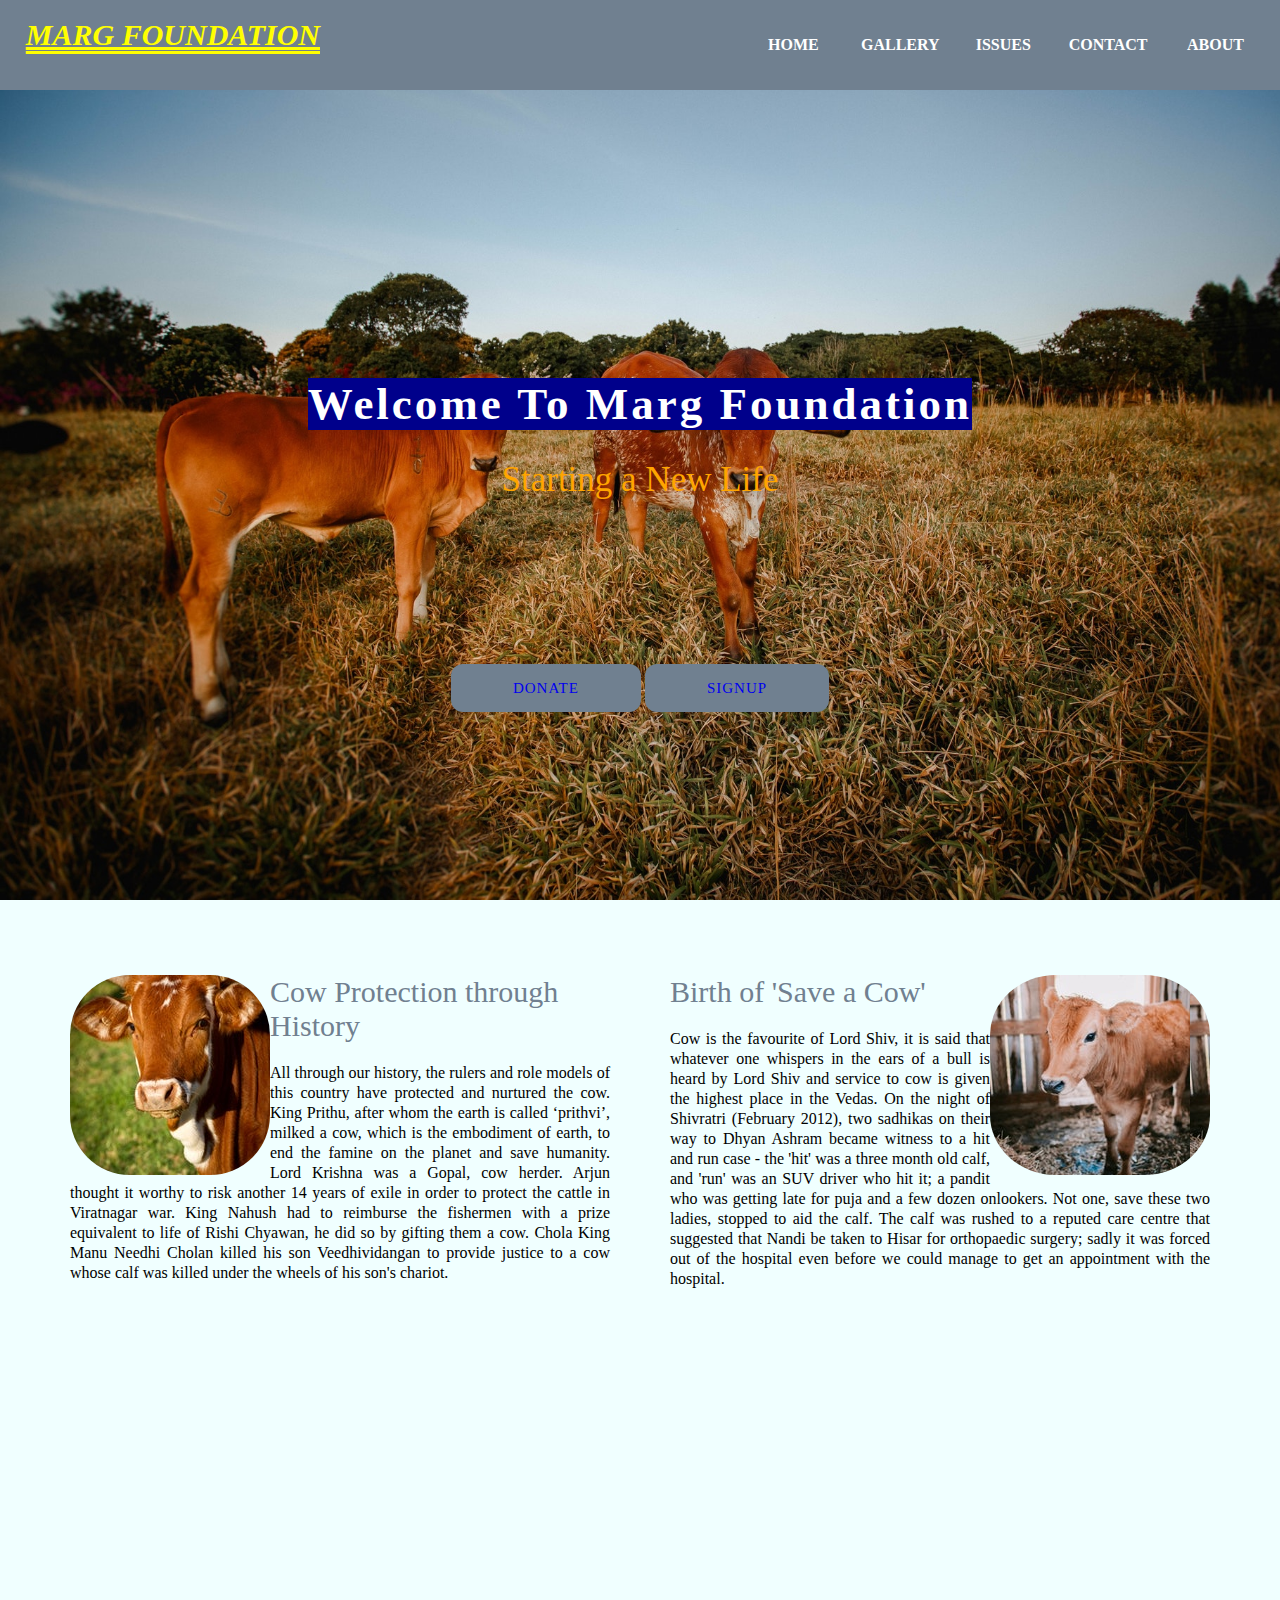
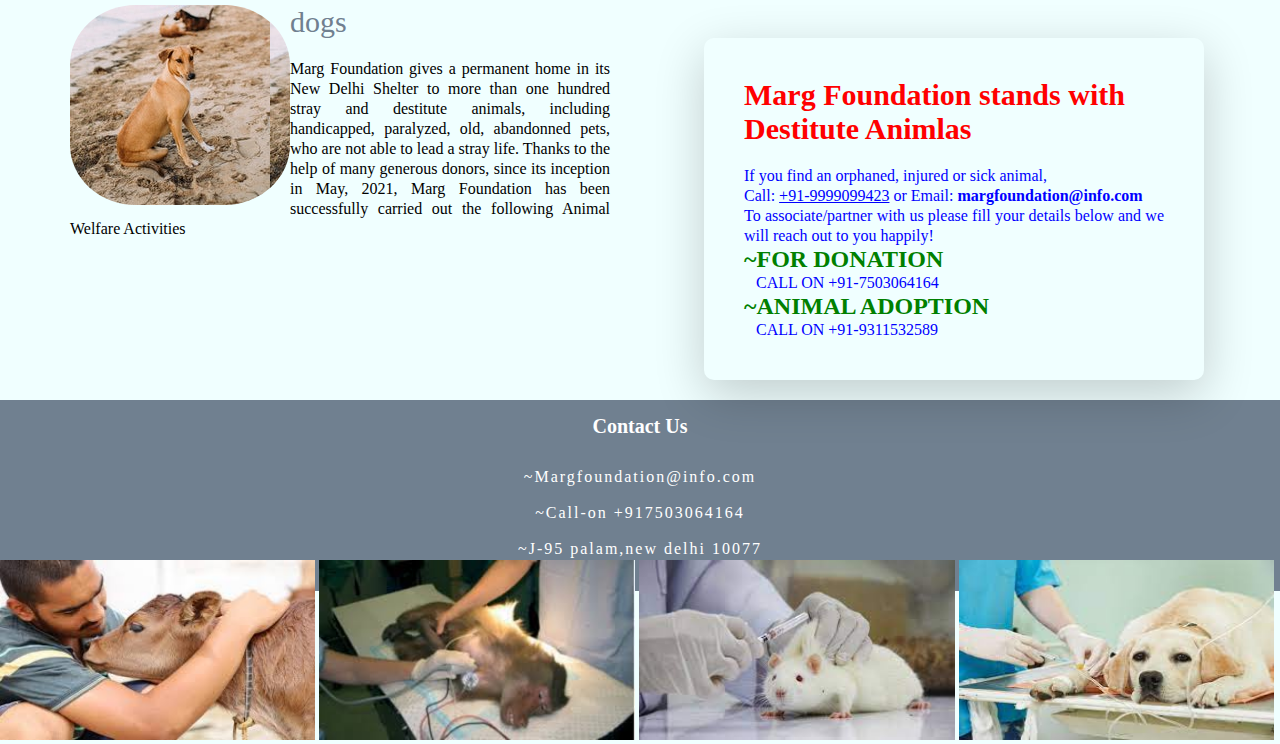
<file: index.html>
<!DOCTYPE html>
<html>
<head>
	<title> marg foundation</title>

	<link rel="stylesheet" type="text/css" href="style.css">
	
	

</head>

<body class="bgcolor">

<header>

	




	<nav>
		
		<div class="logo">  <h1> marg foundation  </h1> </div>

		<div class="menu">
			<a href="C:\Users\LENOVO PC\Desktop\cpanal\index.html">Home</a>

			<a href="C:\Users\LENOVO PC\Desktop\cpanal\gallery.html">gallery</a> &nbsp; &nbsp; &nbsp;&nbsp;
			<a href="C:\Users\LENOVO PC\Desktop\cpanal\issues.html">issues</a>
			
			<a href="C:\Users\LENOVO PC\Desktop\cpanal\Contact.html">contact</a> &nbsp; &nbsp;   &nbsp; &nbsp;

			

			<a href="C:\Users\LENOVO PC\Desktop\cpanal\about.html">about</a>

		

		</div>
	</nav>



		<main>
			<section>

				<h3>Welcome To Marg Foundation</h3>
				<h1>Starting a New Life</h1>

	
				
				<div class="button"><a href="C:\Users\LENOVO PC\Desktop\a level project\payment\payment.html" class="switch">Donate</a> </div>
				
				<div class="button"><a href="https://accounts.google.com/signin/v2/identifier?service=mail&passive=true&rm=false&continue=https%3A%2F%2Fmail.google.com%2Fmail%2F&ss=1&scc=1&ltmpl=default&ltmplcache=2&emr=1&osid=1&flowName=GlifWebSignIn&flowEntry=ServiceLogin" class="switch">signup</a> </div>



			</section>	

		</main>		

		
</header>




<div class="cowhistory"> 
<div class="circle"></div>
<h1 class="title">Cow Protection through History</h1>
<p>All through our history, the rulers and role models of this country have protected and nurtured the cow. King Prithu, after whom the earth is called ‘prithvi’, milked a cow, which is the embodiment of earth, to end the famine on the planet and save humanity. Lord Krishna was a Gopal, cow herder. Arjun thought it worthy to risk another 14 years of exile in order to protect the cattle in Viratnagar war. King Nahush had to reimburse the fishermen with a prize equivalent to life of Rishi Chyawan, he did so by gifting them a cow. Chola King Manu Needhi Cholan killed his son Veedhividangan to provide justice to a cow whose calf was killed under the wheels of his son's chariot.</p>
</div>




<div class="cowbirth">
	<div class="frame"></div>
<h1 class="title">Birth of 'Save a Cow'</h1>
<p>Cow is the favourite of Lord Shiv, it is said that whatever one whispers in the ears of a bull is heard by Lord Shiv and service to cow is given the highest place in the Vedas.

On the night of Shivratri (February 2012), two sadhikas on their way to Dhyan Ashram became witness to a hit and run case - the 'hit' was a three month old calf, and 'run' was an SUV driver who hit it; a pandit who was getting late for puja and a few dozen onlookers. Not one, save these two ladies, stopped to aid the calf. The calf was rushed to a reputed care centre that suggested that Nandi be taken to Hisar for orthopaedic surgery; sadly it was forced out of the hospital even before we could manage to get an appointment with the hospital.</p>
</div>




<div class="dogs">
	<div class="dog-frame"></div>
<h1 class="title">dogs</h1>
<p>Marg Foundation  gives a permanent home in its New Delhi Shelter to more than one hundred stray and destitute animals, including handicapped, paralyzed, old, abandonned pets, who are not able to lead a stray life.

Thanks to the help of many generous donors, since its inception in May, 2021, Marg Foundation has been successfully carried out the following Animal Welfare Activities</p>
</div>


<div class="helpcenter">
<h1 class="help">Marg Foundation stands with Destitute Animlas</h1>
<p>If you find an orphaned, injured or sick animal,<br> Call: <u>+91-9999099423</u> or Email: <b> margfoundation@info.com </b> <br>
To associate/partner with us please fill your details below and we will reach out to you happily!</p>
<h2 class="DONATION">~FOR DONATION</h2>
<P>&nbsp; &nbsp;CALL ON +91-7503064164</P>
<h2 class="ADOPTION">~ANIMAL ADOPTION</h2>
<p>&nbsp; &nbsp;CALL ON +91-9311532589</p>
</div>

<div class="slidbar">
	
	<img src="pet2.jpg" width="315px" height="180px">
	<img src="ex1.jpeg" width="316px" height="180px">
	<img src="ex2.jpeg" width="316px" height="180px">
	<img src="ex3.jpeg" width="315px" height="180px">

</div>




<footer class="foot">
	<div class="container">
		<div class="row">
			<div class="footer-col">

				<h4>Contact us</h4>
				<ul>
					
					<li><a href=""></a>~Margfoundation@info.com</li> <br>

					<li><a href=""></a>~Call-on +917503064164</li> <br>

					<li><a href=""></a>~J-95 palam,new delhi 10077</li> <br>

				</ul>
			</div>
		</div>
	</div>

	




</footer>








</body>
</html>
</file>
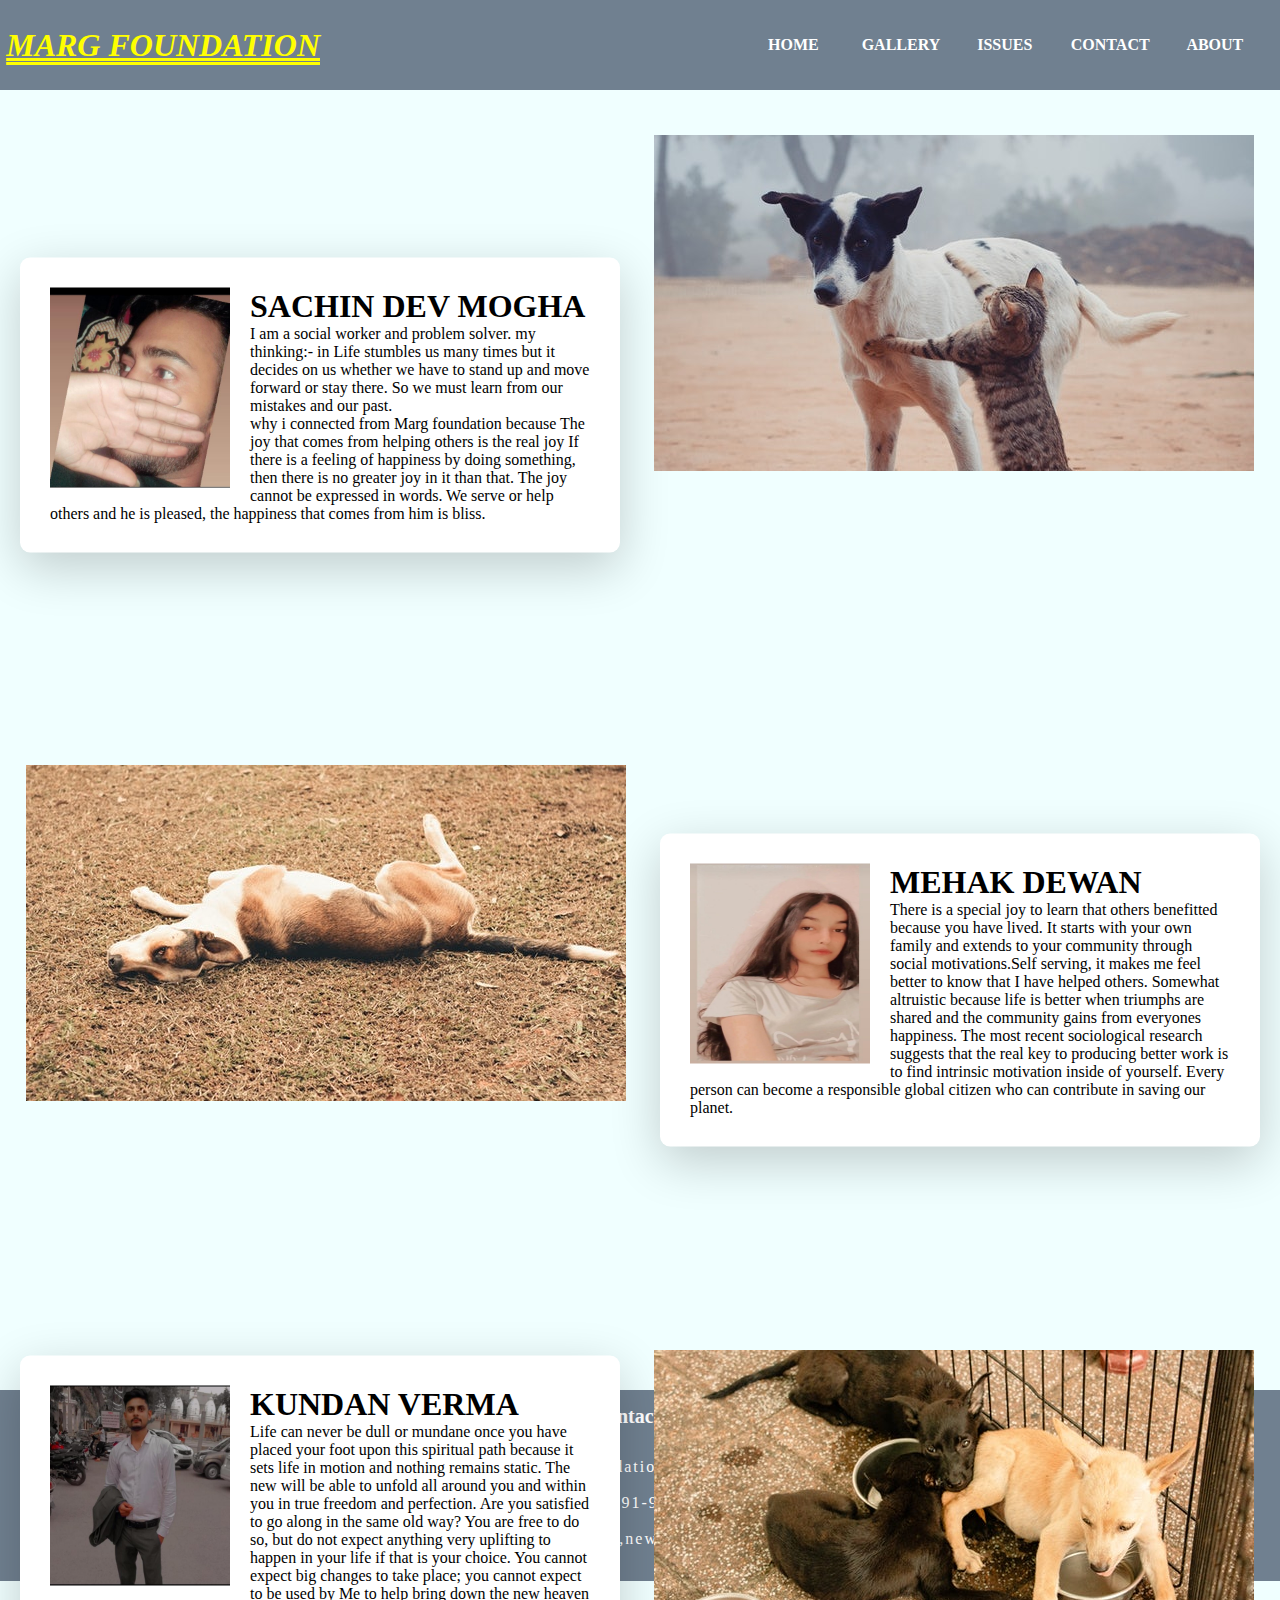
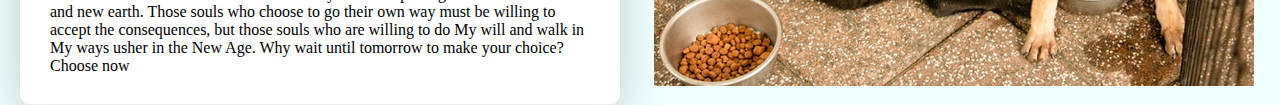
<file: about.html>
<!DOCTYPE html>
<html>
<head>
	<title>about</title>
	<link rel="stylesheet" type="text/css" href="about.css">
</head>
<body class="bgcolor">

<header>

	<nav>
		
		<div class="logo"> <h1 class=""> marg foundation  <br> </h1></div>

		<div class="menu">
			<a href="C:\Users\LENOVO PC\Desktop\cpanal\index.html">Home</a>
			<a href="C:\Users\LENOVO PC\Desktop\cpanal\gallery.html">gallery</a>  &nbsp; &nbsp; &nbsp;&nbsp;

			<a href="C:\Users\LENOVO PC\Desktop\cpanal\issues.html">issues</a>
			
			<a href="C:\Users\LENOVO PC\Desktop\cpanal\Contact.html">contact</a> &nbsp; &nbsp; &nbsp;&nbsp;
			<a href="C:\Users\LENOVO PC\Desktop\cpanal\about.html">about</a>

		</div>
	</nav>	

</header>

<div class="owninfo"> 
 <div class="circle"><img src="si.jpeg" width="180" height="200" /></div>
<h1>SACHIN DEV MOGHA</h1>
<p> I am a social worker and problem solver.  my thinking:- in Life stumbles us many times but it decides on us whether we have to stand up and move forward or stay there.
	So we must learn from our mistakes and our past. <br>
	 why i connected from Marg foundation because The joy that comes from helping others is the real joy
If there is a feeling of happiness by doing something, then there is no greater joy in it than that. The joy cannot be expressed in words. We serve or help others and he is pleased, the happiness that comes from him is bliss. 
     </p>


</div>

<div class="skimage"> <img src="cd1.jpg"></div>


<div class="sachininfo"> 
 <div class="circle"><img src="si3.jpeg" width="180" height="200" /></div>
<h1>MEHAK DEWAN</h1>
<p>There is a special joy to learn that others benefitted because you have lived. It starts with your own family and extends to your community through social motivations.Self serving, it makes me feel better to know that I have helped others. Somewhat altruistic because life is better when triumphs are shared and the community gains from everyones happiness. The most recent sociological research suggests that the real key to producing better work is to find intrinsic motivation inside of yourself. Every person can become a responsible global citizen who can contribute in saving our planet.</p>

</div>

<div class="mkimage"> <img src="cd2.jpg"></div>


<div class="mehakinfo"> 
<div class="circle"><img src="si2.jpeg" width="180" height="200" /></div>
<h1>KUNDAN VERMA</h1>
<p>Life can never be dull or mundane once you have placed your foot upon this spiritual path because it sets life in motion and nothing remains static. The new will be able to unfold all around you and within you in true freedom and perfection. Are you satisfied to go along in the same old way? You are free to do so, but do not expect anything very uplifting to happen in your life if that is your choice. You cannot expect big changes to take place; you cannot expect to be used by Me to help bring down the new heaven and new earth. Those souls who choose to go their own way must be willing to accept the consequences, but those souls who are willing to do My will and walk in My ways usher in the New Age. Why wait until tomorrow to make your choice? Choose now</p>

</div>

<div class="kdimage"> <img src="cd3.jpg"></div>


<footer class="foot">
	<div class="container">
		<div class="row">
			<div class="footer-col">

				<h4>Contact us</h4>
				<ul>
					
					<li><a href=""></a>~Margfoundation@info.com</li> <br>

					<li><a href=""></a>~Call-on +91-9311532589</li> <br>

					<li><a href=""></a>~J-95 palam,new delhi 10077</li> <br>

				</ul>
			</div>
		</div>
	</div>







</body>

</html>
</file>
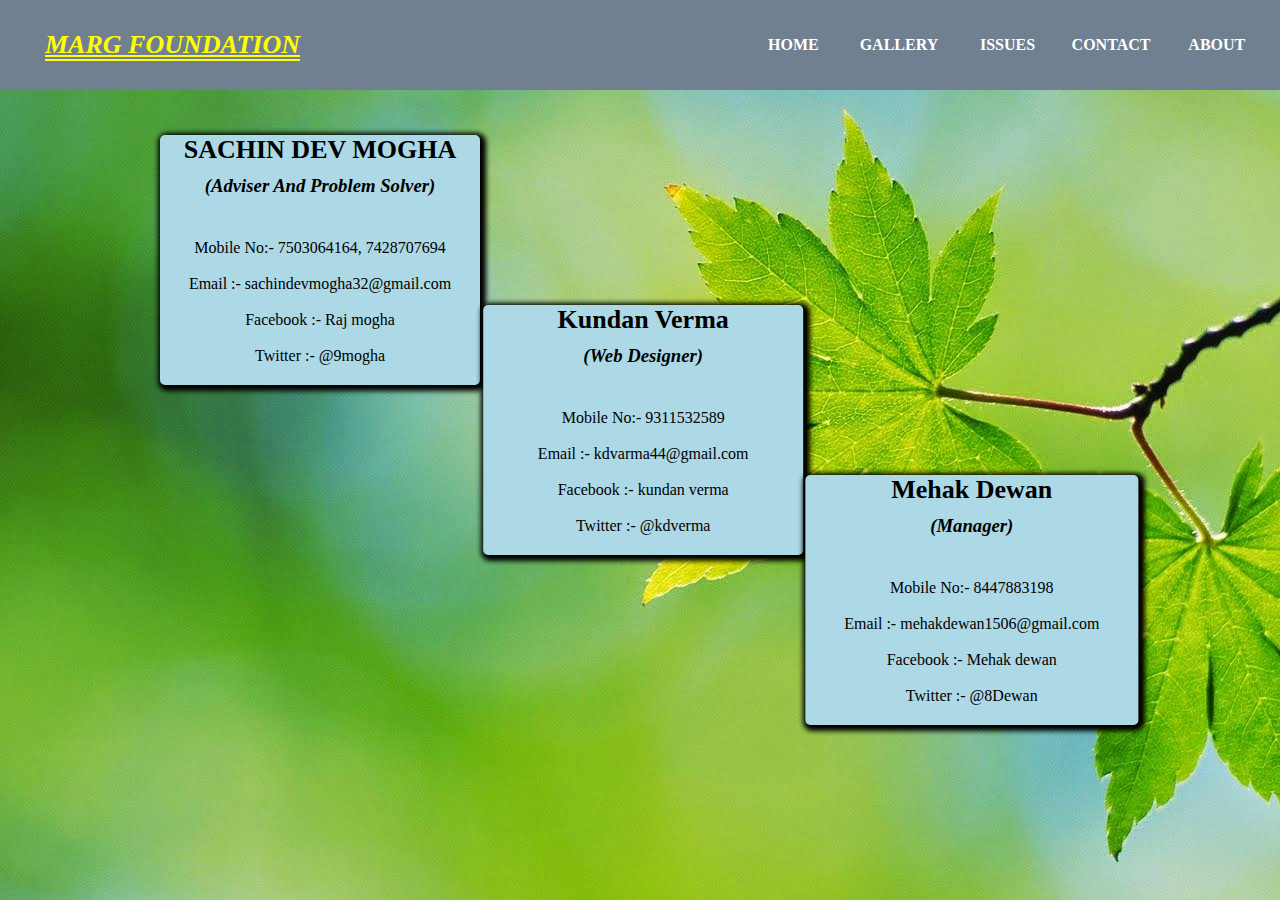
<file: contact.html>
<!DOCTYPE html>
<html>
<head>
	<meta charset="utf-8">
	<title></title>

	<style>

*{
	margin: 0; padding: 0; 
}



header{
	width: 100%; height: 100vh;
	background-image: url("wd.jpg");
	background-repeat: no-repeat;
	background-size: cover;
	
}
body{background-image: url(wd3.jpg); }

nav{
	width: 100%; height: 10vh;
	background: #708090;
	color: white; 
	display: flex; 
	justify-content: space-between;
	align-items: center; 
	text-transform: uppercase;



}

nav .logo{
	width: 25%; 
	text-align: center;
	text-decoration-line: underline;
	text-decoration-style:double;
	 ;
	display: flex;
	flex-direction: row-reverse;
	font-style: italic;
	color: yellow;
text size: 9;


}


nav .menu{
	width: 40%;
	display: flex; 
	justify-content: space-around;
align-items: center;
}

nav .menu a{
	width: 20%;
	text-decoration: none;
	color: white;
	font-weight: bold;
}

nav .menu a:hover{color: yellow; font-size: 14px;}
h1{
	margin: 20px;
	padding: 0;
	font-size: 26px;
}

.sdm{ width: 25%; height: 250px; 
	
	transform: translate(50%, 10%);
	background-color: lightblue;
	border-radius: 5px;
	box-shadow: 2px 2px 5px 4px;

}

h3{ transform: translate(0%, -45%);  }

.dm{ transform: translate(-0%, 25%);  }

.kundan{ width: 25%; height: 250px; 
	
	transform: translate(151%,-30%);
	background-color: lightblue;
	border-radius: 5px;
	box-shadow: 2px 2px 5px 4px;
	 }

	.mhk{width: 26%; height: 250px; 
	
	transform: translate(242%,-70%);
	background-color: lightblue;
	border-radius: 5px;
	box-shadow: 2px 2px 5px 4px; }

</style>
</head>
<body>


<nav>
		
		<div class="logo">  <h1> marg foundation  </h1> </div>

		<div class="menu">
			<a href="C:\Users\LENOVO PC\Desktop\cpanal\index.html">Home</a>

			<a href="C:\Users\LENOVO PC\Desktop\cpanal\gallery.html">gallery</a> &nbsp; &nbsp; &nbsp;&nbsp;  &nbsp;
			<a href="C:\Users\LENOVO PC\Desktop\cpanal\issues.html">issues</a>
			
			<a href="C:\Users\LENOVO PC\Desktop\cpanal\contact.html">contact</a> &nbsp; &nbsp;   &nbsp; &nbsp;
			
			

			<a href="C:\Users\LENOVO PC\Desktop\cpanal\about.html">about</a>

		

		</div>
	</nav>



<div class="sdm" align="center"> <h1> SACHIN DEV MOGHA </h1> <i> <h3>(Adviser And Problem Solver)</h3> </i>
	<div class="dm">
		Mobile No:- 7503064164, 7428707694 <br> </br>
		Email    :- sachindevmogha32@gmail.com <br></br>
		Facebook :- Raj mogha <br></br>
		Twitter  :- @9mogha
	</div> 

</div>

<div class="kundan" align="center">  <h1> Kundan Verma </h1> <i> <h3>(Web Designer)</h3> </i>
	<div class="dm">
		Mobile No:- 9311532589 <br> </br>
		Email    :- kdvarma44@gmail.com <br></br>
		Facebook :- kundan verma <br></br>
		Twitter  :- @kdverma
	</div>  </div>

<div class="mhk" align="center">  <h1> Mehak Dewan </h1> <i> <h3>(Manager)</h3> </i>
	<div class="dm">
		Mobile No:- 8447883198 <br> </br>
		Email    :-  mehakdewan1506@gmail.com <br></br>
		Facebook :- Mehak dewan <br></br>
		Twitter  :- @8Dewan
	</div>     </div>



	






</body>
</html>
</file>
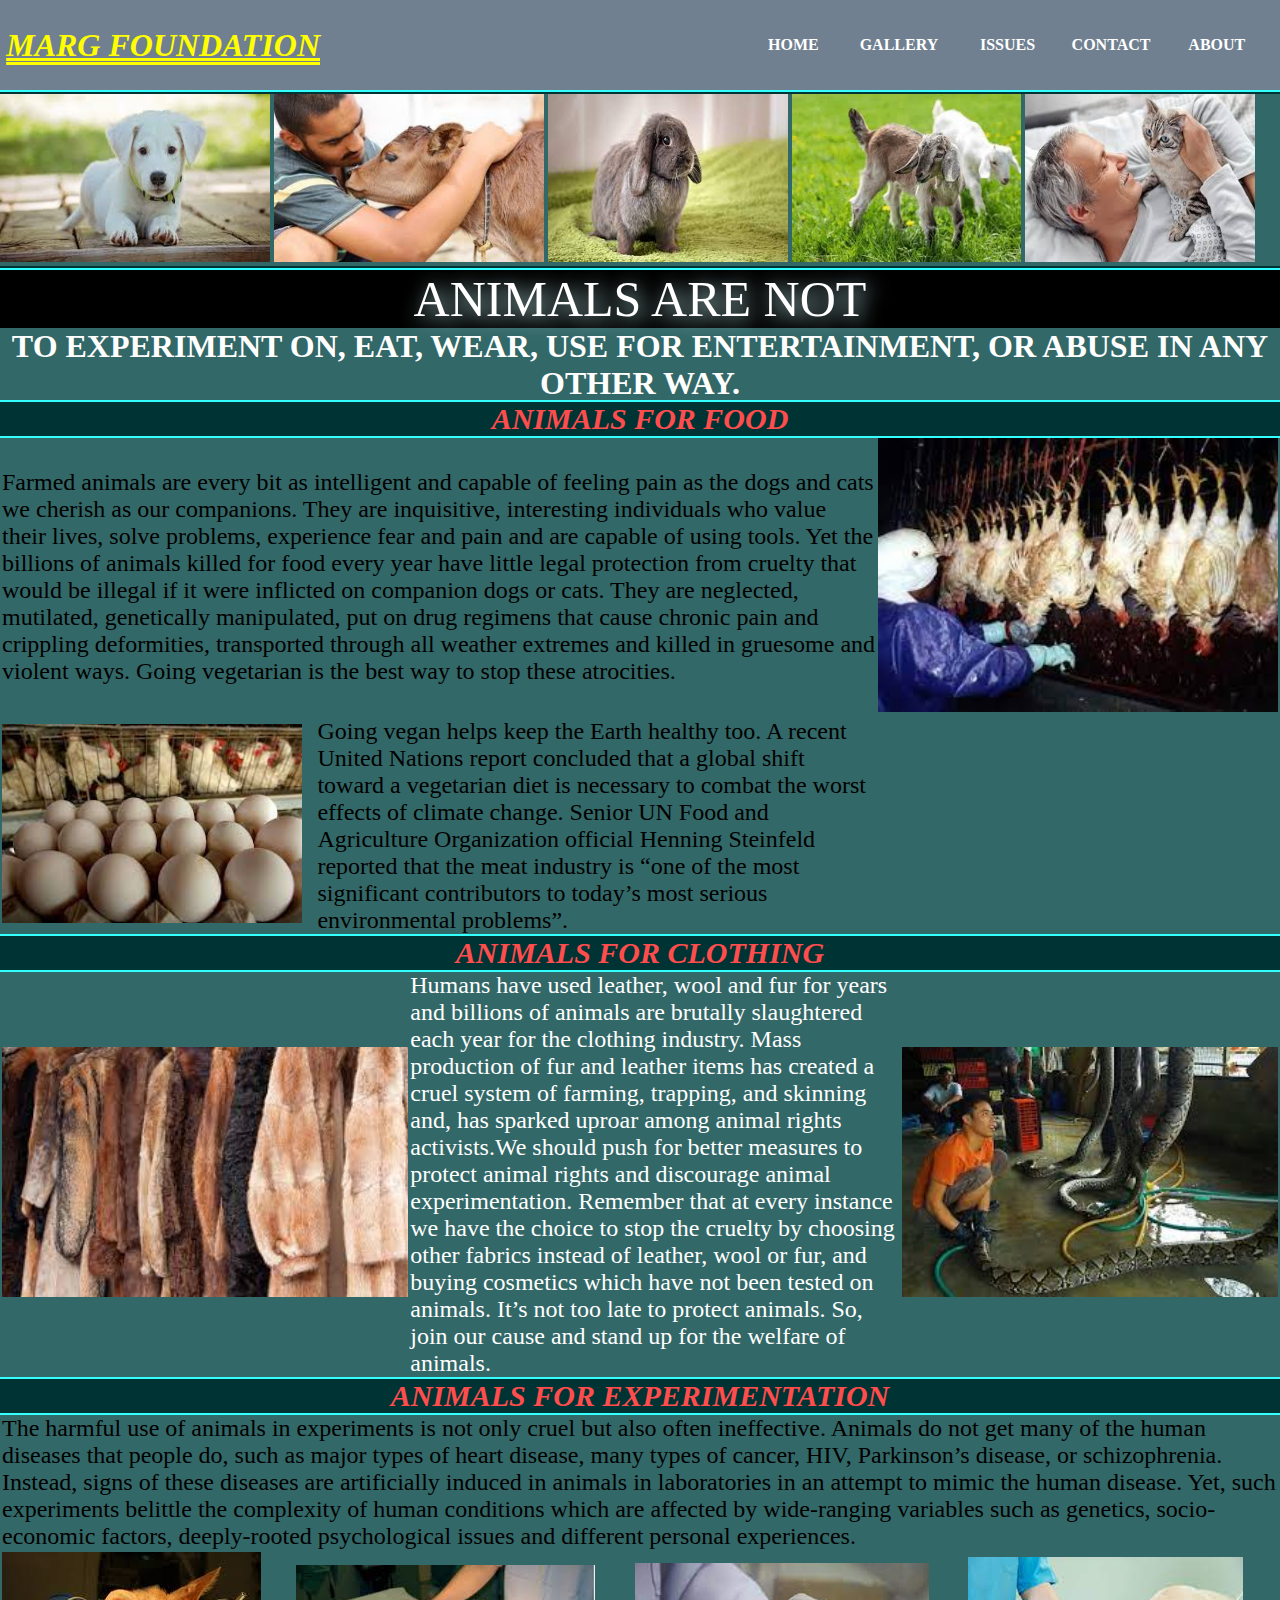
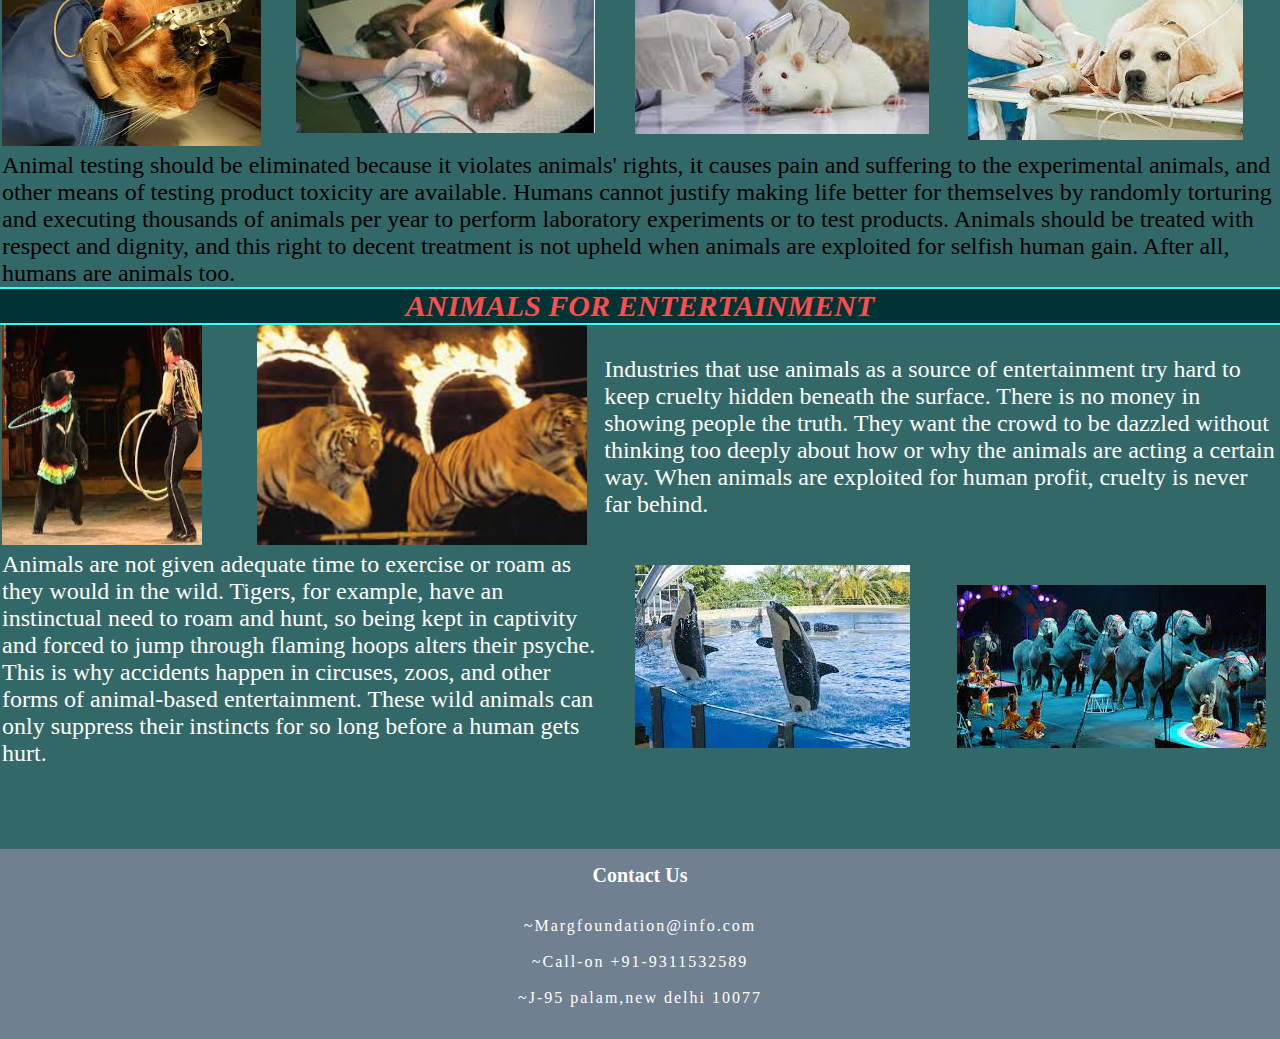
<file: issues.html>
<!DOCTYPE html>
<html>
<head>
	<title>
		issues
	</title>
	

	<link rel="stylesheet" type="text/css" href="issues.css">
</head>

<body class="bgcolor">


<header>

	<nav>
		
		<div class="logo">  <h1> marg foundation  </h1> </div>

		<div class="menu">
			<a href="C:\Users\LENOVO PC\Desktop\cpanal\index.html">Home</a>
			<a href="C:\Users\LENOVO PC\Desktop\cpanal\gallery.html">gallery</a>  &nbsp; &nbsp; &nbsp;&nbsp;  &nbsp;
			<a href="C:\Users\LENOVO PC\Desktop\cpanal\issues.html">issues</a>
		
			<a href="C:\Users\LENOVO PC\Desktop\cpanal\Contact.html">contact</a> &nbsp; &nbsp;   &nbsp; &nbsp;

			<a href="C:\Users\LENOVO PC\Desktop\cpanal\about.html">about</a>
			
		

		</div>
	</nav>

</header>



	<hr color=#33ffff>
	<hr color= #003333>
<img src="pet1.jpg" width="270px" height="168px">
<img src="pet2.jpg" height="168px">
<img src="pet3.jpg" width="240px" height="168px">
<img src="pet4.jpg" height="168px">
<img src="pet5.jpg" width="230px" height="168px">
<hr color=#003333>
<hr color=#33ffff>
<CENTER><p id="a">	
	ANIMALS  ARE 	NOT
</p>
<h1><font color="white">TO EXPERIMENT ON, EAT, WEAR, USE FOR
ENTERTAINMENT, OR ABUSE IN ANY OTHER WAY.</h1></font>
</CENTER>

<h2>
	ANIMALS FOR FOOD
</h2>
<table>
	<tr>
		<td colspan="2">
			<p><font size="5px">
				Farmed animals are every bit as intelligent and capable of feeling pain as the dogs and cats we cherish as our companions. They are inquisitive, interesting individuals who value their lives, solve problems, experience fear and pain and are capable of using tools.
				Yet the billions of animals killed for food every year have little legal protection from cruelty that would be illegal if it were inflicted on companion dogs or cats. They are neglected, mutilated, genetically manipulated, put on drug regimens that cause chronic pain and crippling deformities, transported through all weather extremes and killed in gruesome and violent ways. Going vegetarian is the best way to stop these atrocities.
			</p></font>
		</td>
		
		<td colspan="2">
			<img src="food1.jpeg" width="400px">
		</td>
	</tr>
	<tr>
		<td>
			<img src="food.jpeg" width="300px">
		</td>
		<td>
			<p><font size="5px">
				Going vegan helps keep the Earth healthy too. A recent United Nations report concluded that a global shift toward a vegetarian diet is necessary to combat the worst effects of climate change. Senior UN Food and Agriculture Organization official Henning Steinfeld reported that the meat industry is “one of the most significant contributors to today’s most serious environmental problems”.
			</p></font>
		</td>
		<td>
			
		</td>
		<td>
			
		</td>
	</tr>
</table>
<h2>
	ANIMALS FOR CLOTHING
</h2>
<table>
	<tr>
		<td>
			<img src="c1.jpg" height="250px">
		</td>
		<td>
			<p><font size="5px" color="white">
				Humans have used leather, wool and fur for years and billions of animals are brutally slaughtered each year for the clothing industry. Mass production of fur and leather items has created a cruel system of farming, trapping, and skinning and, has sparked uproar among animal rights activists.We should push for better measures to protect animal rights and discourage animal experimentation. Remember that at every instance we have the choice to stop the cruelty by choosing other fabrics instead of leather, wool or fur, and buying cosmetics which have not been tested on animals. It’s not too late to protect animals. So, join our cause and stand up for the welfare of animals.
			</p></font>
		</td>
		<td>
			<img src="c2.jpeg" height="250px">
		</td>
	</tr>
</table>
<h2>
	ANIMALS FOR EXPERIMENTATION
</h2>
<table>
	<tr>
		<td colspan="4">
			<p><font size="5px">
				The harmful use of animals in experiments is not only cruel but also often ineffective. Animals do not get many of the human diseases that people do, such as major types of heart disease, many types of cancer, HIV, Parkinson’s disease, or schizophrenia.  Instead, signs of these diseases are artificially induced  in animals in laboratories in an attempt to mimic the  human disease. Yet, such experiments belittle the complexity of human conditions which are affected by wide-ranging variables such as genetics, socio-economic factors, deeply-rooted psychological issues and different personal experiences.
			</p></font>
			</td>
		</tr>
		<tr>
			<td>
			<img src="ex.jpeg">
			</td>
			<td>
			<img src="ex1.jpeg">
			</td>
			<td>
			<img src="ex2.jpeg">
			</td>
			<td>
				<img src="ex3.jpeg">
			</td>

		</tr>
		<tr>
			<td colspan="4">
				<p><font size="5px">
					Animal testing should be eliminated because it violates animals' rights, it causes pain and suffering to the experimental animals, and other means of testing product toxicity are available. Humans cannot justify making life better for themselves by randomly torturing and executing thousands of animals per year to perform laboratory experiments or to test products. Animals should be treated with respect and dignity, and this right to decent treatment is not upheld when animals are exploited for selfish human gain. After all, humans are animals too.
				</p></font>
				
			</td>
		</tr>
</table>
<h2>
	ANIMALS FOR ENTERTAINMENT
</h2>
<TABLE>
	<tr>
		<td>
			<pre><img src="en1.jpeg" height="220px" width="200px">       <img src="en2.jpeg" height="220px"></pre>

		</td>
		<td>
			<p><font size="5px" color="white">
				Industries that use animals as a source of entertainment try hard to keep cruelty hidden beneath the surface. There is no money in showing people the truth. They want the crowd to be dazzled without thinking too deeply about how or why the animals are acting a certain way. When animals are exploited for human profit, cruelty is never far behind.
			</font></p>
		</td>
		
	</tr>
	<tr>
		<td>
			<p>
				
				<font size="5px" color="white">
					Animals are not given adequate time to exercise or roam as they would in the wild. Tigers, for example, have an instinctual need to roam and hunt, so being kept in captivity and forced to jump through flaming hoops alters their psyche. This is why accidents happen in circuses, zoos, and other forms of animal-based entertainment. These wild animals can only suppress their instincts for so long before a human gets hurt.
				</font>
			</p>
		</td>
		<td>
			<pre>    <img src="en3.jpeg">      <img src="en4.jpeg"></pre>
		</td>
		
	</tr>
</TABLE>




<footer class="foot">
	<div class="container">
		<div class="row">
			<div class="footer-col">

				<h4>Contact us</h4>
				<ul>
					
					<li><a href=""></a>~Margfoundation@info.com</li> <br>

					<li><a href=""></a>~Call-on +91-9311532589</li> <br>

					<li><a href=""></a>~J-95 palam,new delhi 10077</li> <br>

				</ul>
			</div>
		</div>
	</div>

	




</footer>


</body>
</html>
</file>
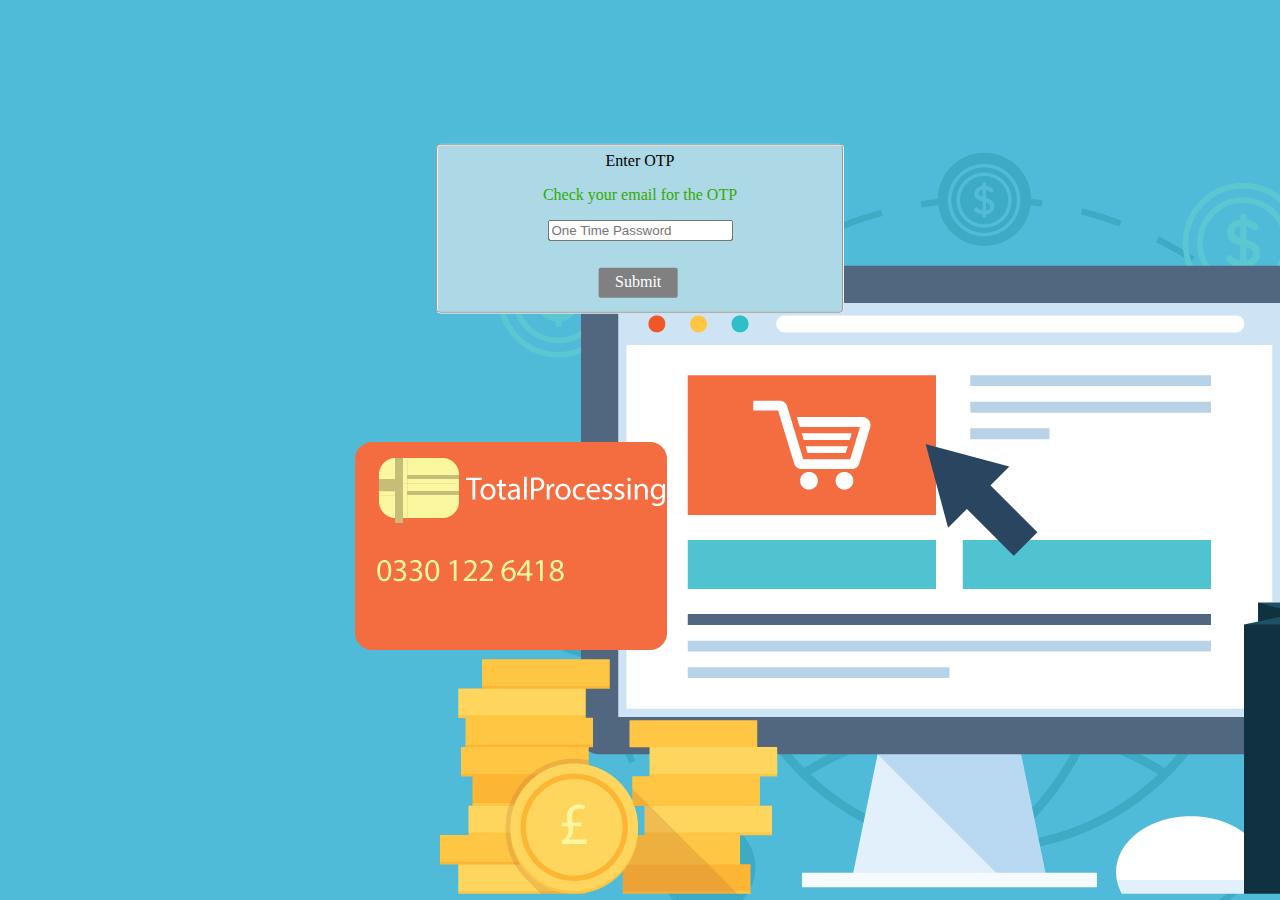
<file: otp.html>
<!DOCTYPE html>
<html>
<head>
	<title></title>
	<style> 
.otp{ height: 150px; width: 30%;  transform: translate(0%, 80%); background-color: lightblue; border-radius: 5px;}
.password{ }

.button{ float: center; width: 18%; height: 20px;  background-color: gray;
 border-radius: 2px; color: white;  transform: translate(190%, -30%); padding: 5px;}

body{ background-image: url(top.png); }
a{text-decoration: none;}


	</style>


</head>
<body> 
	<div  align="center" >
	<fieldset class="otp" align="center" >
<div class="Enter" align="center">Enter OTP</div>
<p style="color:#31ab00;" align="center" >Check your email for the OTP</p>

<div class="password"  align="center">
			<input type="text" name="otp" placeholder="One Time Password" class="Paswrd" required  >
		</div>
<br> </br>
		<a href="C:\Users\LENOVO PC\Desktop\a level project\payment\success.html"> <div class="button"  align="center"> Submit  </div> </a>

		</fieldset>
	</div>
		
</body>
</html>
</file>
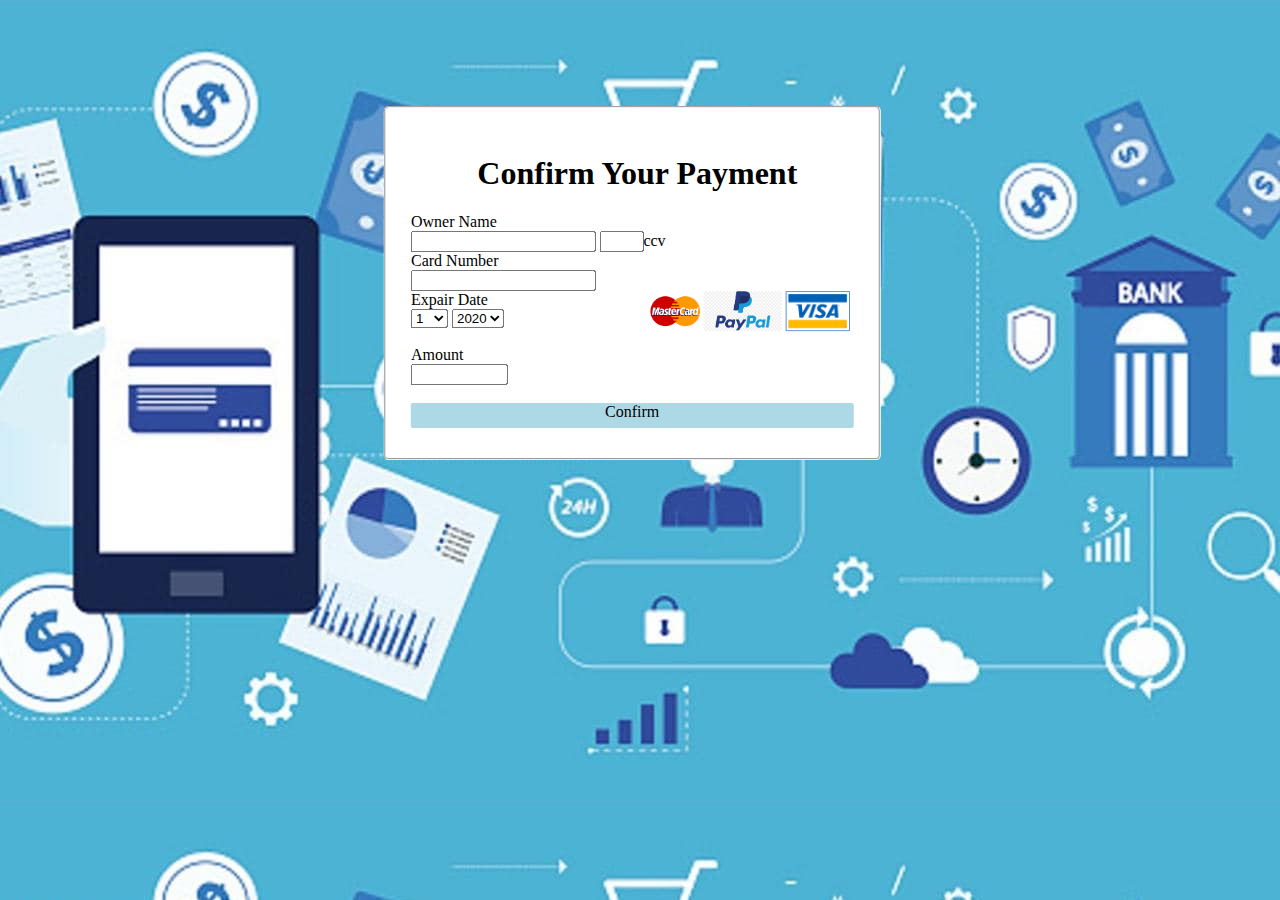
<file: payment.html>
<!DOCTYPE html>
<html>
<head>
	<title> payment</title>
	<style> 
body{background-image: url(4597112.jpg);}

.payment{ width: 35%; height: 300px; 
          margin: 14%; padding: 2%; 
          transform: translate(40%, -20%); 
           background-color: white; border-radius: 5px; }

          h1{ transform: translate(15%, -0%); }


.button{ width: 100%; height: 30px; background-color: lightblue;}
.ccv{width: 8%;}
.photo{ height: 40px; float: right;}
.amount{width: 20%;}
a{ text-decoration: none;}
.submit{  width: 100%; height: 25px;  background-color: lightblue; border-radius: 2px; color: black; }
</style>
</head>

<body>

<fieldset class="payment">
<h1 > Confirm Your Payment</h1>
 <FORM>
 	Owner Name <br> <input type="text"  required="text";>
                   <input type="password" class="ccv" required="">ccv

<br>
Card Number <br>
<input type="Number" name="Number"> <br> 
	<img src="visa.png" class="photo"> 
	<img src="paypal.jpg" class="photo"> 
	<img src="master.png" class="photo"> 



Expair Date 
<br>
<select> 
<option> 1</option>
<option>2</option>
<option>3</option>
<option> 4</option>
<option>5</option>
<option>6</option>
<option>7</option>
<option>8</option>
<option>9</option>
<option> 10</option>
<option>11</option>
<option>12</option>

</select>
 
   <select> 

<option>2020</option>
<option>2021</option>
<option>2022</option>
<option>2023</option>
<option>2024</option>
<option>2025</option>
<option>2026</option>
<option>2027</option>
<option>2028</option>
<option>2029</option>
<option>2030</option>
</select> 
<br></br>
Amount <br>
 <input type="TEXT" class="amount">
<br> </br>
<a href="C:\Users\LENOVO PC\Desktop\a level project\payment\otp.html"> <div class="submit" align="center">  Confirm </div> </a>
  


</form>

 </fieldset>

</body>
</html>
</file>
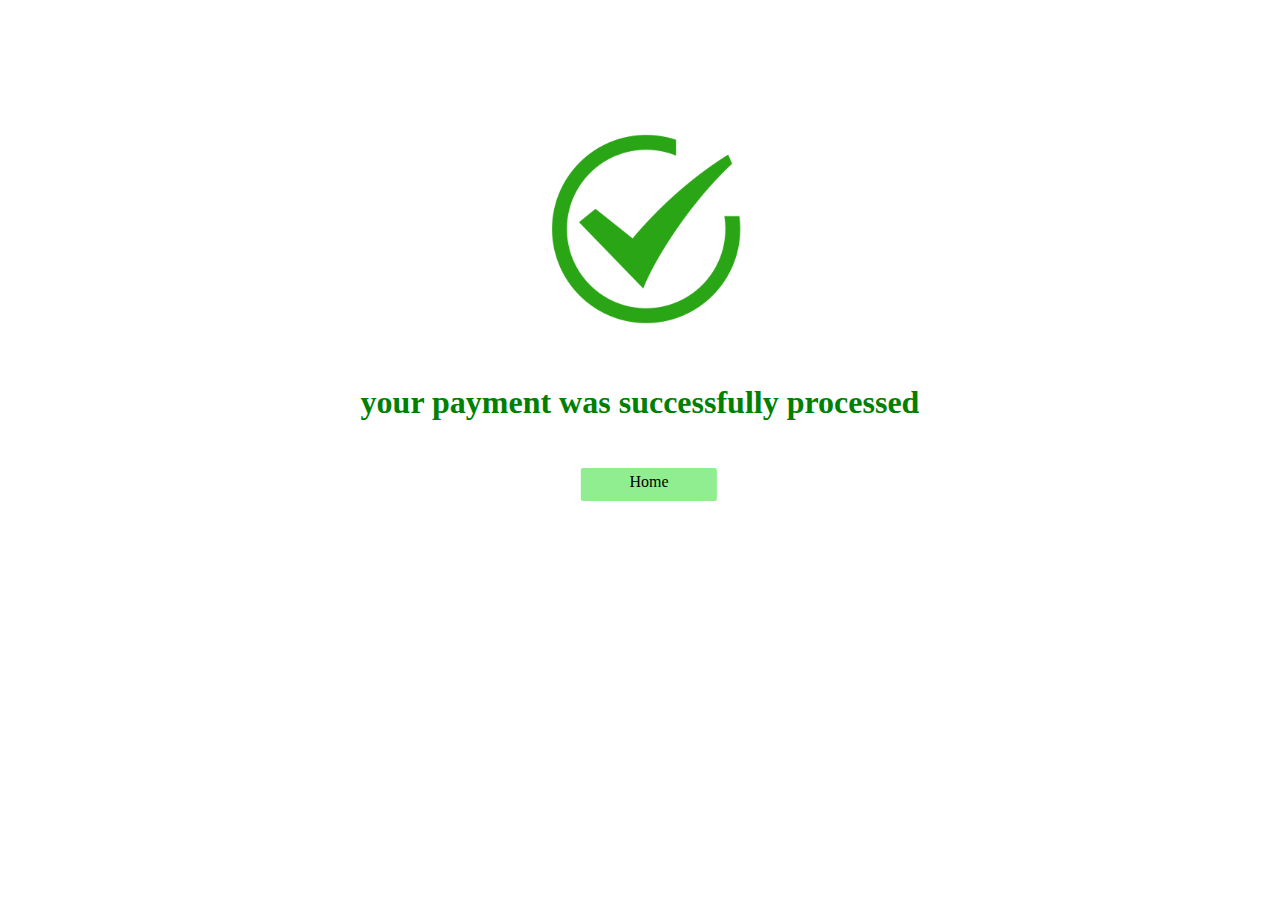
<file: success.html>
<!DOCTYPE html>
<html>
<head>
	<title></title>

	<style>  

img{  margin: 10%;  transform: translate(220%, 0%);}

h1{ color: green;  transform: translate(0%, -250%); }

div{  width: 10%; height: 23px;  background-color: lightgreen;
 border-radius: 2px; color: black;
  transform: translate(420%, -200%); padding: 5px; }

a{text-decoration: none;}


	</style>


</head>
<body>
<img src="ok.png" width="15%" height="15%">
<h1 align="center">your payment was successfully processed</h1>
   <a href="C:\Users\LENOVO PC\Desktop\a level project\index.html"> <div align="center">  Home  </div></a>
</body>
</html>
</file>
<file: style.css>
*{
	margin: 0; padding: 0; box-sizing: border-box;
}



header{
	width: 100%; height: 100vh;
	background-image: url("cow bg.jpg");
	background-repeat: no-repeat;
	background-size: cover;
	
}


nav{
	width: 100%; height: 10vh;
	background: #708090;
	color: white; 
	display: flex; 
	justify-content: space-between;
	align-items: center; 
	text-transform: uppercase;



}

nav .logo{
	width: 25%; 
	text-align: center;
	text-decoration-line: underline;
	text-decoration-style:double;
	 ;
	display: flex;
	flex-direction: row-reverse;
	font-style: italic;
	color: yellow;



}


nav .menu{
	width: 40%;
	display: flex; 
	justify-content: space-around;
align-items: center;
}

nav .menu a{
	width: 20%;
	text-decoration: none;
	color: white;
	font-weight: bold;
}
nav .menu a:hover{color: yellow; font-size: 14px;}
main{
	width: 100%;
	height: 85vh;
	display: flex;
	justify-content: center;
	align-items: center;
	text-align: center;
	color: white;
}



section h3{

	font-size: 45px;  
	letter-spacing: 3px;
	background-color: darkblue;


	

}

section h1{
	margin: 30px 0 20px 0;
	font-size: 35px;
	font-weight: 200;
	color: orange;
	
	

}

section a{
	padding: 12px 30px;
	border-radius: 4px;
	outline: none;
	text-transform: uppercase;
	font-size: 13px;
	font-weight: 500;
	text-decoration: none;
	letter-spacing: 1px;

}
.button {
  background-color: #708090;
  border: gray;
  padding: 15px 32px;
  transform:translate(-0%, 300%); 
  text-align: center;
  text-decoration: none;
  display: inline-block;
  border-radius: 12px;


}


.button:hover{
background: yellow;
color: green;
transition: 1s;

}
.switch{
	font-size: 15px;

}

.bgcolor{
	background-color: #f0ffff;
}

.cowhistory{
	position: absolute;
	top: 105%;
	right: 50%;
	width: 600px;
	padding: 30px;
	box-sizing: border-box;
	
	
}

.circle{
	height: 200px;
	width: 200px;
	background: url(cowhistory.jpg);
	border-radius: 30%;
	float: left;
	shape-outside: polygon();

}

.title{
	font-weight: 500;
	color: #708090;



}

.cowbirth{
	position: absolute;
	top: 105%;
	left: 50%;
	width: 600px;
	padding: 30px;
	box-sizing: border-box;

	


}

.frame{
	height: 200px;
	width: 220px;
	background: url(cowbirth.jpg);
	border-radius: 30%;
	float: right;
	shape-outside: polygon();
	
}
.dogs{
	position: absolute;
	top: 175%;
	right: 50%;
	width: 600px;
	padding: 30px;
	box-sizing: border-box;
	

}

.dog-frame{
	height: 200px;
	width: 220px;
	background: url(dog.jpg);
	border-radius: 30%;
	float: left;
	shape-outside: polygon();
}

p{
	margin: 0;
	padding: 0;
	text-align: justify;
	line-height: 20px;
}

h1{
	margin: 0 0 20px;
	padding: 0;
	font-size: 30px;
}

.helpcenter{
	position: absolute;
	top: 182%;
	left: 55%;
	right: 45%;
	width: 500px;
	padding: 40px;
	box-sizing: border-box;
	border-radius: 10px;
	box-shadow: 0 15px 50px rgba(0,0,0,.2);
	color: blue;

}

.slidbar{
	position: absolute;
	top:240%;

	




}
.help{
	color: red;
}

.DONATION{
	color: green;
}
.ADOPTION{
	color: green;
}

.foot{
	clear: both;
	background: #708090;
	text-align: center;
	margin-top: 1100px;
	padding: 15px;
	color: #fff;
}
.footer-col h4{
	font-size: 20px;
	width: 500;
	margin-bottom: 30px;
	text-transform: capitalize;
}
ul{
	list-style: none;
	letter-spacing: 2px;
}
</file>
<file: about.css>
*{
	margin: 0; padding-left: 0;
}



nav{
	width: 100%; height: 10vh;
	background: #708090;
	color: white; display: flex; justify-content: space-between;
	align-items: center; text-transform: uppercase;
}

nav .logo{
	width: 25%; 
	text-align: center;
	text-decoration-line: underline;
	text-decoration-style: double;
	display: flex;
	flex-direction: row-reverse;
	font-style: italic;
	color: yellow;
	
}


nav .menu{
	width: 40%;
	display: flex; justify-content: space-around;
    align-items: center;
    hover
}
nav .menu a:hover{color: yellow; font-size: 14px;}
nav .menu a{
	width: 20%;
	text-decoration: none; color: white;
	font-weight: bold;

}
.bgcolor{
	background-color: #f0ffff;
}


.owninfo{
	position: absolute;
	top: 45%;
	left: 25%;
	right: 70%;
	transform: translate(-50%,-50%);
	width: 600px;

	padding: 30px;
	background: #fff;
	box-sizing: border-box;
	border-radius: 10px;
	box-shadow: 0 15px 50px rgba(0,0,0,.2);

}

.circle{
	
	height: 10%;
	width: 10%;
	background: url(photo my.jpg);
	
	border-radius: 50%;
	float: left;
	shape-outside: polygon();
	
}

.skimage{
	position: absolute;
	top:15%;
	right: 2%;
}


.sachininfo{
	position: absolute;
	top: 110%;
	left: 75%;
	right: 25%;
	transform: translate(-50%,-50%);
	width: 600px;
	padding: 30px;
	background: #fff;
	box-sizing: border-box;
	border-radius: 10px;
	box-shadow: 0 15px 50px rgba(0,0,0,.2);
}

.circle{
	height: 200px;
	width: 200px;
	background: url(photo my.jpg);
	border-radius: 50%;
	float: left;
	shape-outside: polygon();
}

.mkimage{
	position: absolute;
	top:85%;
	left: 2%;
}

.mehakinfo{
	position: absolute;
	top: 170%;
	left: 25%;
	right: 70%;
	transform: translate(-50%,-50%);
	width: 600px;
	padding: 30px;
	background: #fff;
	box-sizing: border-box;
	border-radius: 10px;
	box-shadow: 0 15px 50px rgba(0,0,0,.2);
}

.circle{
	height: 200px;
	width: 200px;
	background: url();
	border-radius: 50%;
	float: left;
	shape-outside: polygon();

}

.kdimage{
	position: absolute;
	top:150%;
	right: 2%;
}

.foot{
	clear: both;
	background: #708090;
	text-align: center;
	margin-top: 1300px;
	padding: 15px;
	color: #fff;
}
.footer-col h4{
	font-size: 20px;
	width: 500;
	margin-bottom: 30px;
	text-transform: capitalize;
}
ul{
	list-style: none;
	letter-spacing: 2px;
}
</file>
<file: issues.css>
*{
	margin: 0; padding: 0; box-sizing: border-box;
}

		body {
			background-color:#006666;
			  background: rgba(0,66,66, 0.8)
		}
		




#a{
	background-color: black;
  color: white;
  font-size: 50px;
   text-shadow: 4px 4px 20px #ccffff;
   

}

h2{

  color:#ff4d4d;
  font-size: 30px;
   background-color:#003333;
   font-style: oblique;
   font-weight: bold;
   font-family: Colonna MT;
   outline-style:double;
   outline-color:#33ffff;
   outline-width:2px;
   text-align: center;
}

nav{
	width: 100%; height: 10vh;
	background: #708090;
	color: white; display: flex; justify-content: space-between;
	align-items: center; text-transform: uppercase;
}

nav .logo{
	width: 25%; 
	text-align: center;
	text-decoration-line: underline;
	text-decoration-style: double;
	display: flex;
	flex-direction: row-reverse;
	font-style: italic;
	text-decoration-color: yellow;
	color: yellow;
}


nav .menu{
	width: 40%;
	display: flex; justify-content: space-around;
	align-items: center;

}

nav .menu a{
	width: 20%;
	text-decoration: none; color: white;
	font-weight: bold;
}
nav .menu a:hover{color: yellow; font-size: 14px;}
.foot{
	clear: both;
	background: #708090;
	text-align: center;
	margin-top: 80px;
	padding: 15px;
	color: #fff;
}
.footer-col h4{
	font-size: 20px;
	width: 500;
	margin-bottom: 30px;
	text-transform: capitalize;
}
ul{
	list-style: none;
	letter-spacing: 2px;
}
</file>
